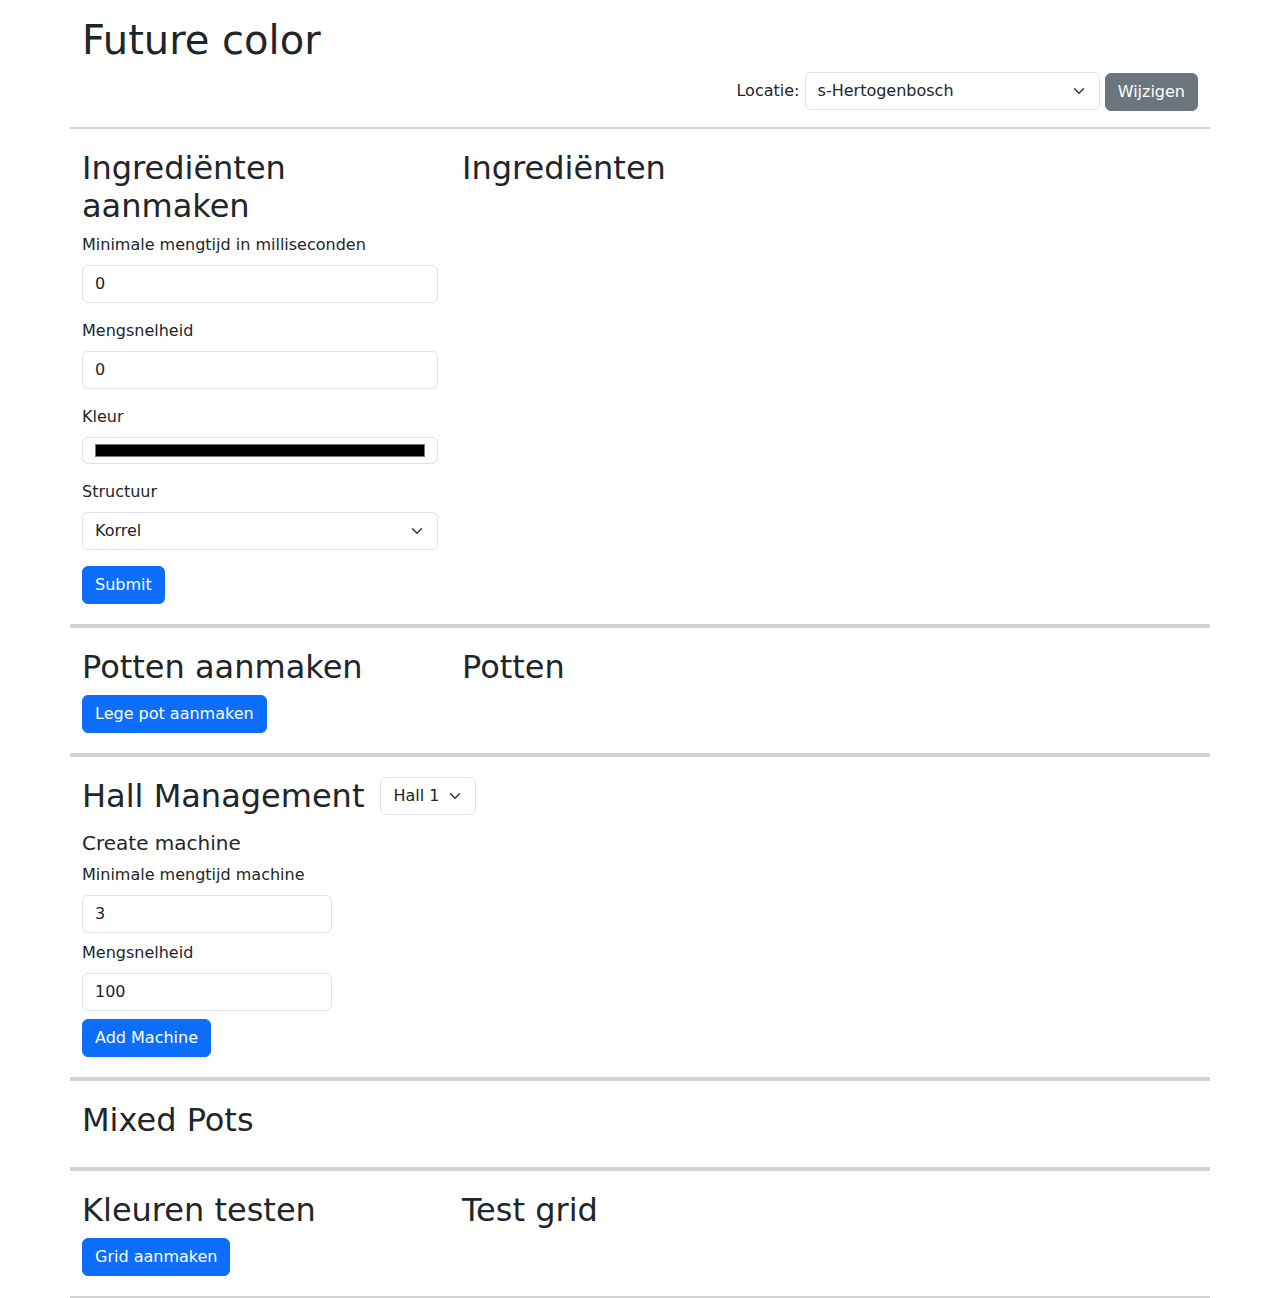
<file: index.html>
<!doctype html>
<html lang="en">
    <head>
        <meta charset="UTF-8" />
        <meta name="viewport" content="width=device-width, initial-scale=1.0" />
        <title>Future Color</title>
        <link href="https://cdn.jsdelivr.net/npm/bootstrap@5.1.3/dist/css/bootstrap.min.css" rel="stylesheet" />
        <link href="/assets/css/style.css" rel="stylesheet" />
    </head>

    <body>
        <header class="container mt-3 mb-3">
            <h1>Future color</h1>
            <div style="text-align: right">
                <label for="cityDropdown">Locatie:</label>
                <select id="cityDropdown" class="form-select width-fit">
                    <!-- Cities will be loaded here dynamically -->
                </select>
                <button id="applyCityButton" class="btn btn-secondary">Wijzigen</button>
            </div>
        </header>

        <section class="container">
            <div class="row">
                <div class="col-4">
                    <h2>Ingrediënten aanmaken</h2>

                    <form id="ingredients-form" class="form">
                        <div class="form-group">
                            <label class="form-label" for="minMixSpeed">Minimale mengtijd in milliseconden</label>
                            <input id="minMixSpeed" class="form-control" name="minMixSpeed" type="number" min="0" value="0" required />
                        </div>

                        <div class="form-group">
                            <label class="form-label" for="mixSpeed">Mengsnelheid</label>
                            <input id="mixSpeed" class="form-control" name="mixSpeed" type="number" min="0" value="0" required />
                        </div>

                        <div class="form-group">
                            <label class="form-label" for="color">Kleur</label>
                            <input id="color" class="form-control" name="color" type="color" required />
                        </div>

                        <div class="form-group">
                            <label class="form-label" for="structure">Structuur</label>
                            <select id="structure" class="form-select" name="structure" required>
                                <option value="korrel" selected>Korrel</option>
                                <option value="groveKorrel">Grove korrel</option>
                                <option value="glad">Glad</option>
                                <option value="slijmerig">Slijmerig</option>
                            </select>
                        </div>

                        <button type="submit" class="btn btn-primary">Submit</button>
                    </form>
                </div>

                <div class="col">
                    <h2>Ingrediënten</h2>
                    <div id="ingredients" class="d-flex gap-3 flex-row flex-wrap"></div>
                </div>
            </div>
        </section>

        <section class="container">
            <div class="row">
                <div class="col-4">
                    <h2>Potten aanmaken</h2>

                    <form id="pots-form">
                        <button type="submit" class="btn btn-primary">Lege pot aanmaken</button>
                    </form>
                </div>
                <div class="col">
                    <h2>Potten</h2>
                    <div id="pots" class="d-flex gap-3 flex-row flex-wrap"></div>
                </div>
            </div>
        </section>

        <section class="container">
            <div class="d-flex align-items-center mb-3" style="gap: 1rem">
                <h2 class="m-0">Hall Management</h2>
                <select id="hallSwitcher" class="form-select w-auto">
                    <option value="hall-1">Hall 1</option>
                    <option value="hall-2">Hall 2</option>
                </select>
            </div>

            <div class="d-flex gap-4">
                <div style="min-width: 250px">
                    <h5>Create machine</h5>
                    <div class="mb-2">
                        <label for="machineMixTime" class="form-label">Minimale mengtijd machine</label>
                        <input id="machineMixTime" class="form-control" type="number" value="3" />
                    </div>
                    <div class="mb-2">
                        <label for="machineMixSpeed" class="form-label">Mengsnelheid</label>
                        <input id="machineMixSpeed" class="form-control" type="number" value="100" />
                    </div>
                    <button id="addMachineButton" class="btn btn-primary">Add Machine</button>
                </div>

                <div id="hallContainer" class="hall-square p-3 flex-grow-1">
                    <!-- Machines appear here -->
                </div>
            </div>
        </section>

        <section class="container">
            <h2 class="mb-2">Mixed Pots</h2>
            <div id="mixed-pots" class="d-flex gap-3 flex-row flex-wrap"></div>
        </section>

        <section class="container">
            <div class="row">
                <div class="col-4">
                    <h2>Kleuren testen</h2>

                    <form id="test-form">
                        <button type="submit" class="btn btn-primary">Grid aanmaken</button>
                    </form>
                </div>
                <div class="col">
                    <h2 class="mb-2">Test grid</h2>
                    <div id="test-grid"></div>
                </div>
            </div>
        </section>

        <div id="triadic-colors-popup" class="popup hidden-popup">
            <div class="popup-content">
                <div class="popup-header">
                    <h2>Triadische kleuren</h2>
                    <button id="close-popup" class="btn-close" aria-label="Close"></button>
                </div>

                <div class="popup-body">
                    <div id="triadic-colors-container"></div>
                </div>
            </div>
        </div>

        <script src="https://cdn.jsdelivr.net/npm/bootstrap@5.1.3/dist/js/bootstrap.bundle.min.js"></script>
        <script type="module" src="main.js"></script>
        <script type="module" src="/utils/dragAndDrop.js"></script>
    </body>
</html>
</file>
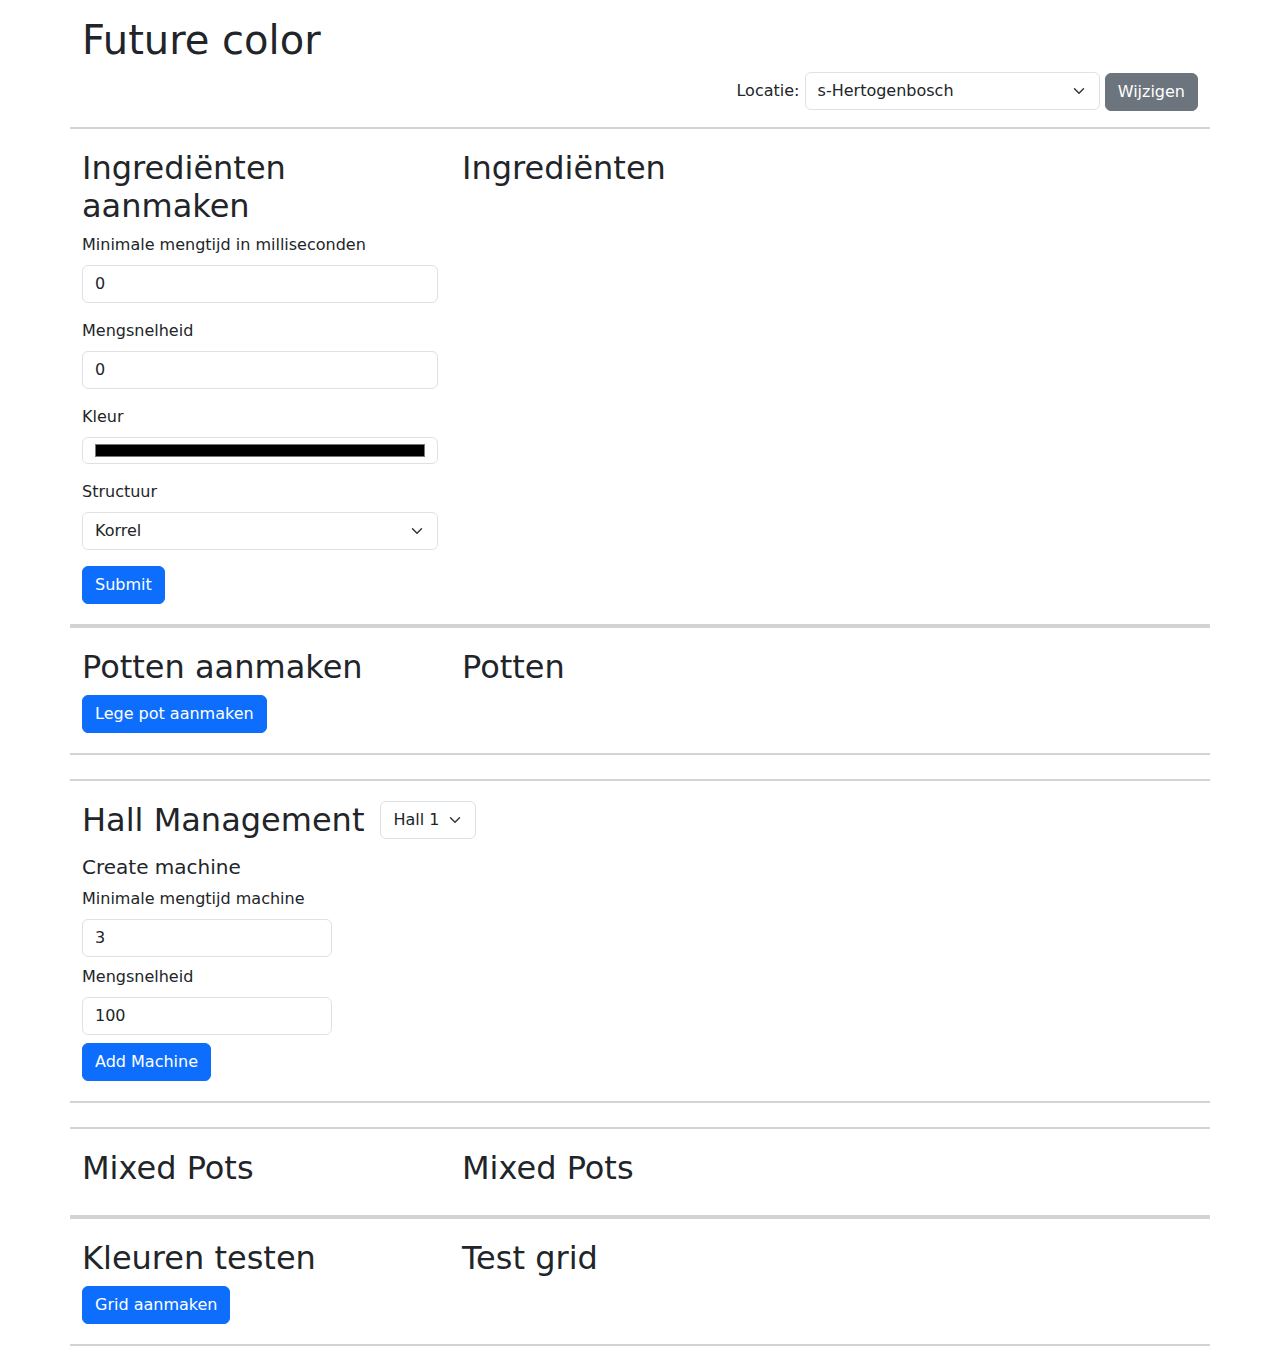
<file: views/index.html>
<!doctype html>
<html lang="en">
    <head>
        <meta charset="UTF-8" />
        <meta name="viewport" content="width=device-width, initial-scale=1.0" />
        <title>Future Color</title>
        <link href="https://cdn.jsdelivr.net/npm/bootstrap@5.1.3/dist/css/bootstrap.min.css" rel="stylesheet" />
        <link href="../assets/css/style.css" rel="stylesheet" />
    </head>

    <body>
        <header class="container mt-3 mb-3">
            <h1>Future color</h1>
            <div style="text-align: right">
                <label for="cityDropdown">Locatie:</label>
                <select id="cityDropdown" class="form-select width-fit">
                    <!-- Cities will be loaded here dynamically -->
                </select>
                <button id="applyCityButton" class="btn btn-secondary">Wijzigen</button>
            </div>
        </header>

        <section class="container">
            <div class="row">
                <div class="col-4">
                    <h2>Ingrediënten aanmaken</h2>

                    <form id="ingredients-form" class="form">
                        <div class="form-group">
                            <label class="form-label" for="minMixSpeed">Minimale mengtijd in milliseconden</label>
                            <input id="minMixSpeed" class="form-control" name="minMixSpeed" type="number" min="0" value="0" required />
                        </div>

                        <div class="form-group">
                            <label class="form-label" for="mixSpeed">Mengsnelheid</label>
                            <input id="mixSpeed" class="form-control" name="mixSpeed" type="number" min="0" value="0" required />
                        </div>

                        <div class="form-group">
                            <label class="form-label" for="color">Kleur</label>
                            <input id="color" class="form-control" name="color" type="color" required />
                        </div>

                        <div class="form-group">
                            <label class="form-label" for="structure">Structuur</label>
                            <select id="structure" class="form-select" name="structure" required>
                                <option value="korrel" selected>Korrel</option>
                                <option value="groveKorrel">Grove korrel</option>
                                <option value="glad">Glad</option>
                                <option value="slijmerig">Slijmerig</option>
                            </select>
                        </div>

                        <button type="submit" class="btn btn-primary">Submit</button>
                    </form>
                </div>

                <div class="col">
                    <h2>Ingrediënten</h2>
                    <div id="ingredients" class="d-flex gap-3 flex-row flex-wrap"></div>
                </div>
            </div>
        </section>

        <section class="container">
            <div class="row">
                <div class="col-4">
                    <h2>Potten aanmaken</h2>

                    <form id="pots-form">
                        <button type="submit" class="btn btn-primary">Lege pot aanmaken</button>
                    </form>
                </div>
                <div class="col">
                    <h2>Potten</h2>
                    <div id="pots" class="d-flex gap-3 flex-row flex-wrap"></div>
                </div>
            </div>
        </section>

        <section class="container mt-4">
            <div class="d-flex align-items-center mb-3" style="gap: 1rem;">
                <h2 class="m-0">Hall Management</h2>
                <select id="hallSwitcher" class="form-select w-auto">
                    <option value="hall-1">Hall 1</option>
                    <option value="hall-2">Hall 2</option>
                </select>
            </div>
        
            <div class="d-flex gap-4">
                <div style="min-width: 250px;">
                    <h5>Create machine</h5>
                    <div class="mb-2">
                        <label for="machineMixTime" class="form-label">Minimale mengtijd machine</label>
                        <input id="machineMixTime" class="form-control" type="number" value="3" />
                    </div>
                    <div class="mb-2">
                        <label for="machineMixSpeed" class="form-label">Mengsnelheid</label>
                        <input id="machineMixSpeed" class="form-control" type="number" value="100" />
                    </div>
                    <button id="addMachineButton" class="btn btn-primary">Add Machine</button>
                </div>

                <div id="hallContainer" class="hall-square p-3 flex-grow-1">
                    <!-- Machines appear here -->
                </div>
            </div>
        </section>

        <section class="container mt-4">
            <div class="row">
                <div class="col-4">
                    <h2>Mixed Pots</h2>
                </div>
                <div class="col">
                    <h2 class="mb-2">Mixed Pots</h2>
                    <div id="mixed-pots" class="d-flex gap-3 flex-row flex-wrap"></div>
                </div>
            </div>
        </section>

        <section class="container">
            <div class="row">
                <div class="col-4">
                    <h2>Kleuren testen</h2>

                    <form id="test-form">
                        <button type="submit" class="btn btn-primary">Grid aanmaken</button>
                    </form>
                </div>
                <div class="col">
                    <h2 class="mb-2">Test grid</h2>
                    <div id="test-grid"></div>
                </div>
            </div>
        </section>

        <div id="triadic-colors-popup" class="popup hidden-popup">
            <div class="popup-content">
                <div class="popup-header">
                    <h2>Triadische kleuren</h2>
                    <button id="close-popup" class="btn-close" aria-label="Close"></button>
                </div>

                <div class="popup-body">
                    <div id="triadic-colors-container"></div>
                </div>
            </div>
        </div>
        <script src="https://cdn.jsdelivr.net/npm/bootstrap@5.1.3/dist/js/bootstrap.bundle.min.js"></script>
        <script type="module" src="../public/main.js"></script>
        <script type="module" src="../utils/dragAndDrop.js"></script>
    </body>
</html>
</file>
<file: assets/css/style.css>
.form-group {
    margin-bottom: 1rem;
    display: block;
}

.form-label {
    margin-bottom: 0.5rem;
    display: block;
}

section {
    padding: 20px;
    border-top: lightgrey 2px solid;
    border-bottom: lightgrey 2px solid;
}

.ingredient {
    display: block;
    width: 100px;
    height: 100px;
}

.pot {
    display: flex;
    flex-direction: row;
    flex-wrap: wrap;
    width: 200px;
    min-height: 300px;
    padding: 5px;
    gap: 5px;
    background-color: #eeeeee;
}

.hovering {
    border: 2px dashed grey;
}

.width-fit {
    width: fit-content;
    display: inline-block;
}


.grid {
    display: grid;
    grid-template-columns: repeat(6, 1fr);
    grid-template-rows: repeat(6, 1fr);
    gap: 10px;
    width: fit-content;
}

.cell {
    width: 50px;
    height: 50px;
}

.empty-cell {
    background-color: #eeeeee;
    border: 2px dashed lightgrey;
}


.popup {
    position: fixed;
    top: 0;
    left: 0;
    width: 100vw;
    height: 100vh;
    background-color: rgba(0, 0, 0, 0.5);
}

.popup-content {
    position: absolute;
    top: 50%;
    left: 50%;
    transform: translate(-50%, -50%);
    background-color: white;
    padding: 20px;
    border-radius: 20px;
    box-shadow: 0 0 10px rgba(0, 0, 0, 0.5);
}

.popup-header {
    display: flex;
    justify-content: space-between;
    align-items: center;
    border-bottom: 1px solid #cccccc;
    padding: 0 10px 10px 10px;
}

.popup-body {
    margin-top: 20px;
}

.popup-header h2 {
    margin: 0;
}

.hidden-popup {
    display: none;
}

.color-box {
    width: 200px;
    height: 100px;
    border-radius: 10px;
    display: flex;
    flex-direction: column;
    justify-content: center;
    gap: 10px;
}

.color-label {
    color: white;
    font-weight: bold;
    text-align: center;
    text-shadow: 1px 1px 2px black;
    margin: 0;
}

#triadic-colors-container {
    display: flex;
    justify-content: space-between;
    gap: 10px;

.hall-square {
    background-color: #e9ecef;
    width: 600px;
    height: 400px;
    overflow-y: auto;
    border-radius: 0.5rem;
    display: flex;
    flex-wrap: wrap;
    gap: 1rem;
    align-content: flex-start;
}

.machine-form {
    min-width: 200px;
}

.machine {
    position: relative;
    min-width: 200px;
    padding: 1rem;
    background: white;
    border-radius: 8px;
    box-shadow: 0 2px 4px rgba(0,0,0,0.1);
    transition: all 0.2s;
}

.machine.droppable.hovering {
    background: #f0f8ff;
    box-shadow: 0 0 0 2px #4a90e2;
}

.machine-header {
    font-weight: bold;
    margin-bottom: 0.5rem;
}

.remove-pot-btn {
    margin-top: 0.5rem;

}
</file>
